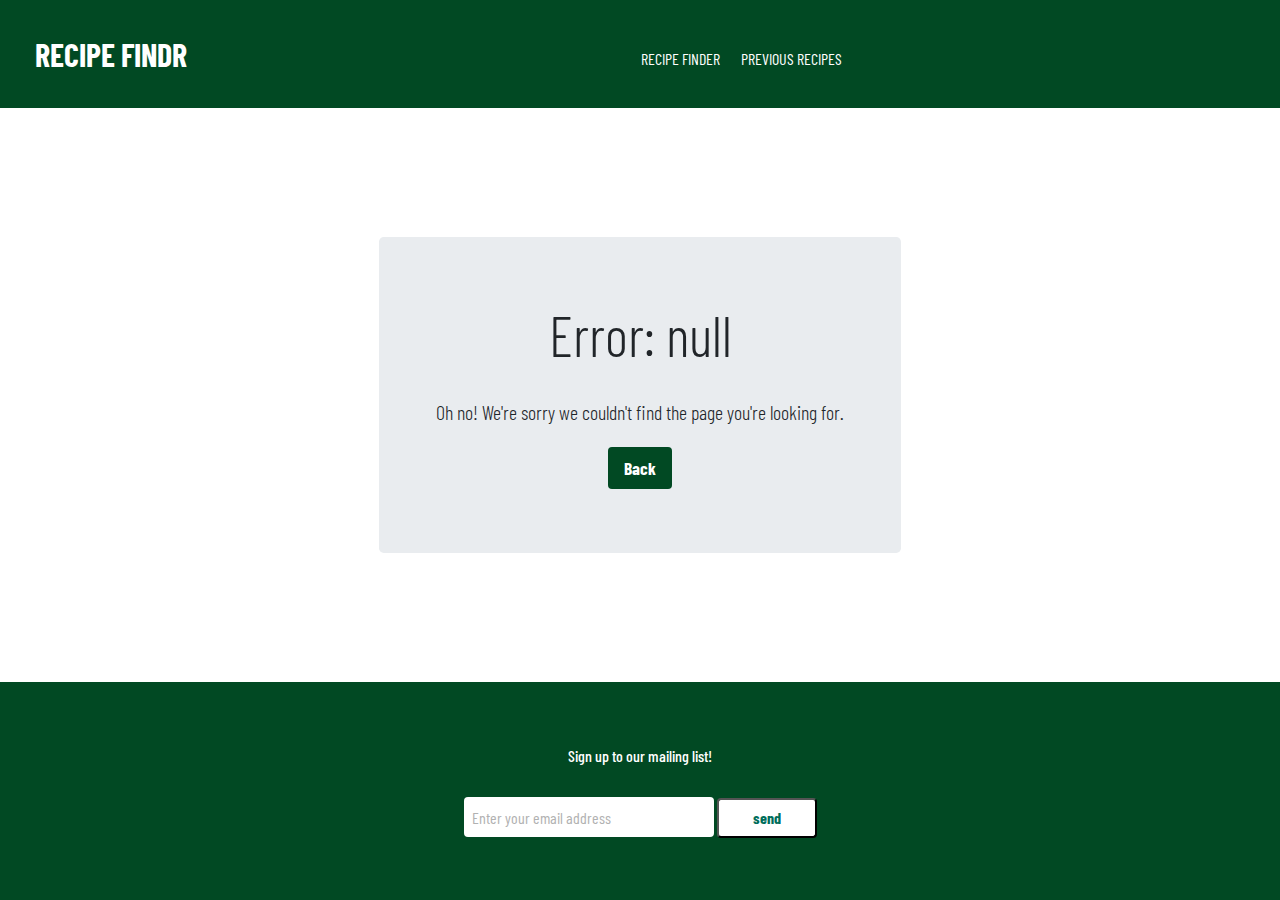
<file: statusError.html>
<!-- HTML start -->
<!DOCTYPE html>
<html lang="en">
  <head>
    <meta charset="UTF-8" />
    <meta http-equiv="X-UA-Compatible" />
    <meta name="viewport" content="width=device-width, initial-scale=1.0" />
    <!--Bootstrap-->
    <link
      rel="stylesheet"
      href="https://stackpath.bootstrapcdn.com/bootstrap/4.3.1/css/bootstrap.min.css"
    />
    <!-- document links -->
    <link rel="stylesheet" href="./assets/css/reset.css" />
    <link rel="stylesheet" href="./assets/css/style.css" />
    <!-- document fonts -->
    <link rel="preconnect" href="https://fonts.googleapis.com" />
    <link rel="preconnect" href="https://fonts.gstatic.com" crossorigin />
    <link
      href="https://fonts.googleapis.com/css2?family=Barlow+Condensed:ital,wght@0,100;0,200;0,300;0,400;0,500;0,600;0,700;0,800;0,900;1,100;1,200;1,300;1,400;1,500;1,600;1,700;1,800;1,900&display=swap"
      rel="stylesheet"
    />
    <!-- document title (assists with SEO) -->
    <title>
      Ever wondered what you can cook with ingredients left in your fridge or
      pantry?
    </title>
  </head>
  <!-- top nav section -->
  <body>
    <header class="nav-container">
      <h1 class="logo">RECIPE FINDR</h1>
      <nav>
        <ul>
          <!-- nav uses ID's to take the user to that section of the page -->
          <li><a href="/index.html#recipe-finder">Recipe Finder</a></li>
          <li><a href="/index.html#recipe-history">Previous Recipes</a></li>
        </ul>
      </nav>
      <!-- </div> -->
    </header>
    <main class="jumbotron">
      <h1 class="display-4" id="errorCode"></h1>
      <p class="lead">
        Oh no! We're sorry we couldn't find the page you're looking for.
      </p>
      <a class="btn" href="./index.html" role="btn">Back</a>
    </main>
    <!-- footer of the site -->
    <footer>
      <div class="footer-container">
        <div class="footer">
          <div class="footer-email-form">
            <h2>Sign up to our mailing list!</h2>
            <input
              type="email"
              placeholder="Enter your email address"
              id="footer-email"
            />
            <input type="submit" value="send" id="footer-email-btn" />
          </div>
        </div>
      </div>
    </footer>
    <!--Bootstrap-->
    <script
      src="https://cdn.jsdelivr.net/npm/bootstrap@5.2.0-beta1/dist/js/bootstrap.bundle.min.js"
      integrity="sha384-pprn3073KE6tl6bjs2QrFaJGz5/SUsLqktiwsUTF55Jfv3qYSDhgCecCxMW52nD2"
      crossorigin="anonymous"
    ></script>
    <script type="text/javascript" src="./assets/js/errorPage.js"></script>
  </body>
</html>
</file>
<file: assets/css/style.css>
/* CSS Start */
html {
  height: 100%;
}
/* core site colours */
:root {
  --white: white;
  --teal: #006d5b;
  --green: #014923;
  --border-radius: 50px;
}
/* Universal before after selectors */
*,
*::before,
*::after {
  box-sizing: border-box;
}

/* header background color style */
header {
  background: var(--green);
  height: auto;
  width: 100%;
}
/* header after effects */
header::after {
  content: "";
  display: table;
  clear: both;
}
/* logo location and color */
.logo {
  font-size: xx-large;
  float: left;
  margin: 25px;
  color: var(--white);
  font-weight: bolder;
}
/* top navigation */
.nav-container {
  display: flex;
  justify-content: space-between;
  align-items: center;
  width: 100%;
  padding: 10px;
}

nav ul {
  margin: 0;
  padding: 0;
  list-style: none;
}

nav li:not(:first-child) {
  margin-left: 8px;
}

nav li {
  display: inline-block;
  position: relative;
  padding-top: 10px;
  margin: 10px;
}

nav ul li a {
  color: var(--white);
  text-decoration: none;
  text-transform: uppercase;
  font-size: 16px;
  /* font-weight: bold; */
}
/* nav bar hover effect color */
nav ul li a:hover {
  color: white;
}

nav ul li a::before {
  content: "";
  display: block;
  height: 5px;
  width: 100%;
  background-color: white;
  position: absolute;
  top: 0;
  width: 0%;
  transition: all ease-in-out 250ms;
}
/* nav list over style */
nav ul li a:hover::before {
  width: 100%;
}
/* main section style */
main {
  padding: 40px;
  min-height: 100%;
  display: flex;
  flex-direction: column;
}
/* body font style */
body {
  font-family: "Barlow Condensed", sans-serif;
  min-height: 100%;
  display: flex;
  flex-direction: column;
}
/* h1 heading styles */
h1 {
  text-align: center;
}
/* h2 heading styles */
h2 {
  text-align: center;
}
/* h3 heading style */
h3 {
  text-align: center;
}
/* paragraph style */
p {
  text-align: center;
  margin: 25px;
}
/* content wrap */
.wrap {
  display: flex;
  flex-wrap: wrap;
  flex: 1;
  flex-grow: 1;
  flex-shrink: 1;
  flex-direction: row;
  justify-content: flex-start;
  margin: 25px;
  gap: 1rem;
  height: 100%;
}
/* enter ingredients and previous recipes wrap */
#left-wrap {
  display: flex;
  flex-direction: column;
  flex-wrap: wrap;
  flex: 1;
  flex-grow: 1;
  flex-shrink: 1;
  justify-content: center;
  gap: 1rem;
}
/* this is the "enter your ingredients box */
.recipe-box {
  position: relative;
  display: grid;
  grid-template-columns: repeat(1), minmax(225px, 1fr);
  align-items: center;
  text-align: center;
  padding: 25px;
  background-color: #fff;
  box-shadow: 0px 0px 19px 5px #b1b1b1;
}
/* image style class in recipe box */
.recipe-box__image {
  display: block;
  width: 100%;
  height: 20rem;
  object-fit: cover;
  margin: 25px 0px 25px 0px;
}
/* ingredient entry fields */
.recipe-box__field {
  width: 80%;
  padding: 0.5rem 1rem;
  outline: none;
  border: 2px solid white;
  background-color: rgba(230, 230, 230, 0.6);
  font-size: 1.1rem;
  margin-bottom: 22px;
  transition: 0.3s;
}
/* adjusts colour of ingredient entry box when hovering */
.recipe-box__field:hover {
  background-color: #b1b1b1;
}
/* recipe entry focus adjusts the box colour when clicked */
.field:focus {
  background-color: #fff;
  border: 2px solid #b1b1b1;
}
/* recipe search button */
.btn {
  display: flex;
  justify-content: center;
  align-content: center;
  align-items: center;
  padding: 0.5rem 1rem;
  font-size: 1.1rem;
  font-weight: bold;
  background-color: #014923;
  cursor: pointer;
  outline: none;
  margin: auto;
  border: none;
  color: #fff;
  transition: 0.3s;
}
/* button hover class */
.btn:hover {
  background-color: green;
  color: #fff;
}
/* results Wrap */
#right-wrap {
  display: flex;
  flex-direction: row;
  flex-wrap: wrap;
  flex: 1;
  justify-content: center;
  gap: 1rem;
  overflow: scroll;
  height: 680px;
  box-shadow: 0px 0px 19px 5px #b1b1b1;
}
/* Search results card */
.searchResult {
  display: flex;
  gap: 2rem;
  flex: 1;
  text-align: left;
  margin-top: 25px;
  padding: 25px;
}
.searchResult .card-title {
  text-align: left;
}

/* YouTube tutorial */
#youtube-tutorial {
  display: block;
  gap: 2rem;
  width: 100%;
  flex: 1;
  flex-direction: column;
  justify-content: center;
  justify-items: flex-start;
  align-items: center;
  align-content: center;
  margin: 25px;
  padding: 25px;
}
iframe {
  align-items: center;
  align-content: center;
  margin: auto;
  display: block;
}
#recipe-title {
  text-transform: uppercase;
  margin-bottom: 25px;
}
/* recipe history card */
#recipe-history-container {
  display: flex;
  flex-direction: column;
  flex-wrap: wrap;
  justify-content: center;
  margin: 25px 0px 25px 0px;
  padding: 25px;
  background-color: #fff;
  box-shadow: 0px 0px 19px 5px #b1b1b1;
}
#recipe-history-container__container:after {
  content: "";
  position: absolute;
  left: 0;
  top: 0;
  width: 100%;
  height: 100%;
  z-index: -1;
}
.recipe-history__list-group-item {
  align-items: center;
  align-content: center;
  display: flex;
  height: 10px;
  border: #b1b1b1;
  border-width: 1px;
  border-style: solid;
  margin: 25px;
  padding: 25px;
  transition: all 0.4s ease-out;
}
.recipe-history__list-group-item:hover {
  cursor: pointer;
  background-color: #b1b1b1;
  transition: all 0.4s ease-out;
}
/* this is for the HTML error page */
.jumbotron {
  display: flex;
  flex-direction: column;
  align-items: center;
  margin: auto;
}
/* this is all the css for the footer */
.footer-container {
  background-color: var(--green);
  padding: 4rem 0 4rem 0;
}
.footer {
  width: 100%;
  height: 10vh;
  background-color: var(--green);
  color: white;
  display: flex;
  justify-content: center;
  flex-wrap: wrap;
  margin: 0 auto;
}
.footer-heading {
  display: flex;
  flex-direction: column;
  margin-right: 4rem;
}
.footer-heading h2 {
  margin-bottom: 2rem;
}
.footer-heading a {
  color: var(--white);
  text-decoration: none;
  margin-bottom: 0.5rem;
}
.footer-heading a:hover {
  color: lightgray;
}
.footer-email-form h2 {
  margin-bottom: 2rem;
}
#footer-email {
  width: 250px;
  height: 40px;
  border-radius: 4px;
  outline: none;
  border: none;
  padding-left: 0.5rem;
  font-size: 1rem;
  margin-bottom: 1rem;
}

#footer-email::placeholder {
  color: #b1b1b1;
}
#footer-email-btn {
  width: 100px;
  height: 40px;
  border-radius: 4px;
  background-color: white;
  color: var(--teal);
  font-size: 1rem;
  font-weight: bold;
}
#footer-email-btn:hover {
  cursor: pointer;
  background-color: green;
  color: #fff;
  transition: all 0.4s ease-out;
}
/* The Modal (background) */
.modal {
  display: none; /* Hidden by default */
  position: fixed; /* Stay in place */
  z-index: 1; /* Sit on top */
  left: 0;
  top: 0;
  width: 100%; /* Full width */
  height: 100%; /* Full height */
  overflow: auto; /* Enable scroll if needed */
  background-color: rgb(0, 0, 0); /* Fallback color */
  background-color: rgba(0, 0, 0, 0.4); /* Black w/ opacity */
}

/* Modal Content/Box */
.modal-content {
  display: flex;
  flex-direction: row;
  background-color: #fefefe;
  margin: 15% auto; /* 15% from the top and centered */
  padding: 20px;
  border: 1px solid #888;
  width: 450px;
  height: 200px;
}
/* The Close Button */
.close {
  color: #aaa;
  float: right;
  font-size: 28px;
  font-weight: bold;
}

.close:hover,
.close:focus {
  color: black;
  text-decoration: none;
  cursor: pointer;
}
/* site media */
@media screen and (max-width: 1600px) {
  .wrap {
    display: flex;
    flex-direction: column;
    margin: auto;
    height: 100%;
  }
  #youtube-tutorial {
    display: inline-flex;
    gap: 2rem;
    width: 100%;
    flex: 1;
    flex-direction: column;
    justify-content: center;
    justify-items: flex-start;
    align-items: center;
    align-content: center;
    margin: 25px;
    padding: 25px;
  }
  iframe {
    display: flex;
    align-items: center;
    align-content: center;
    margin: auto;
    width: 100%;
    flex-direction: column;
  }
}
@media screen and (max-width: 1300px) {
  .wrap {
    display: flex;
    flex-direction: column;
    margin: auto;
    height: 100%;
  }
  .right-wrap {
    display: inline-block;
    flex: auto;
    width: auto;
    margin-top: 35px;
  }
  #youtube-tutorial {
    display: flex;
    gap: 2rem;
    width: 100%;
    flex: 1;
    flex-direction: column;
    justify-content: center;
    justify-items: flex-start;
    align-items: center;
    align-content: center;
    margin: 25px;
    padding: 25px;
  }
  iframe {
    display: flex;
    align-items: center;
    align-content: center;
    margin: auto;
  }
}
@media screen and (max-width: 992px) {
  .wrap {
    display: flex;
    flex-direction: column;
    margin: auto;
    height: 100%;
  }
  .recipe-box {
    grid-template-columns: 1fr;
  }
  .left {
    height: 200px;
  }
  #youtube-tutorial {
    display: flex;
    gap: 2rem;
    width: 100%;
    flex: 1;
    flex-direction: column;
    justify-content: center;
    justify-items: flex-start;
    align-items: center;
    align-content: center;
    margin: auto;
    padding: 25px;
  }
  iframe {
    display: flex;
    flex-direction: column;
    align-items: center;
    align-content: center;
    margin: auto;
    width: 100%;
  }
  .footer {
    height: 20vh;
  }
  .footer-email-form {
    margin-top: 4rem;
  }
}
@media screen and (max-width: 768px) {
  header,
  main {
    flex-direction: column;
    align-items: center;
    text-align: center;
  }

  .nav-container {
    flex-direction: column;
  }
  .logo {
    margin-bottom: 0;
  }
  main {
    padding-right: 20;
  }

  .flex-two-columns {
    flex-direction: column;
    align-items: center;
  }
}
@media screen and (max-width: 375px) {
  .footer-3 {
    display: none;
  }
}
@media (prefers-reduced-motion: reduce) {
  *,
  *::before,
  *::after {
    animation-duration: 0.01ms !important;
    animation-iteration-count: 1 !important;
    transition-duration: 0.01ms !important;
    scroll-behavior: auto !important;
    transition-delay: 0ms !important;
  }
}
</file>
